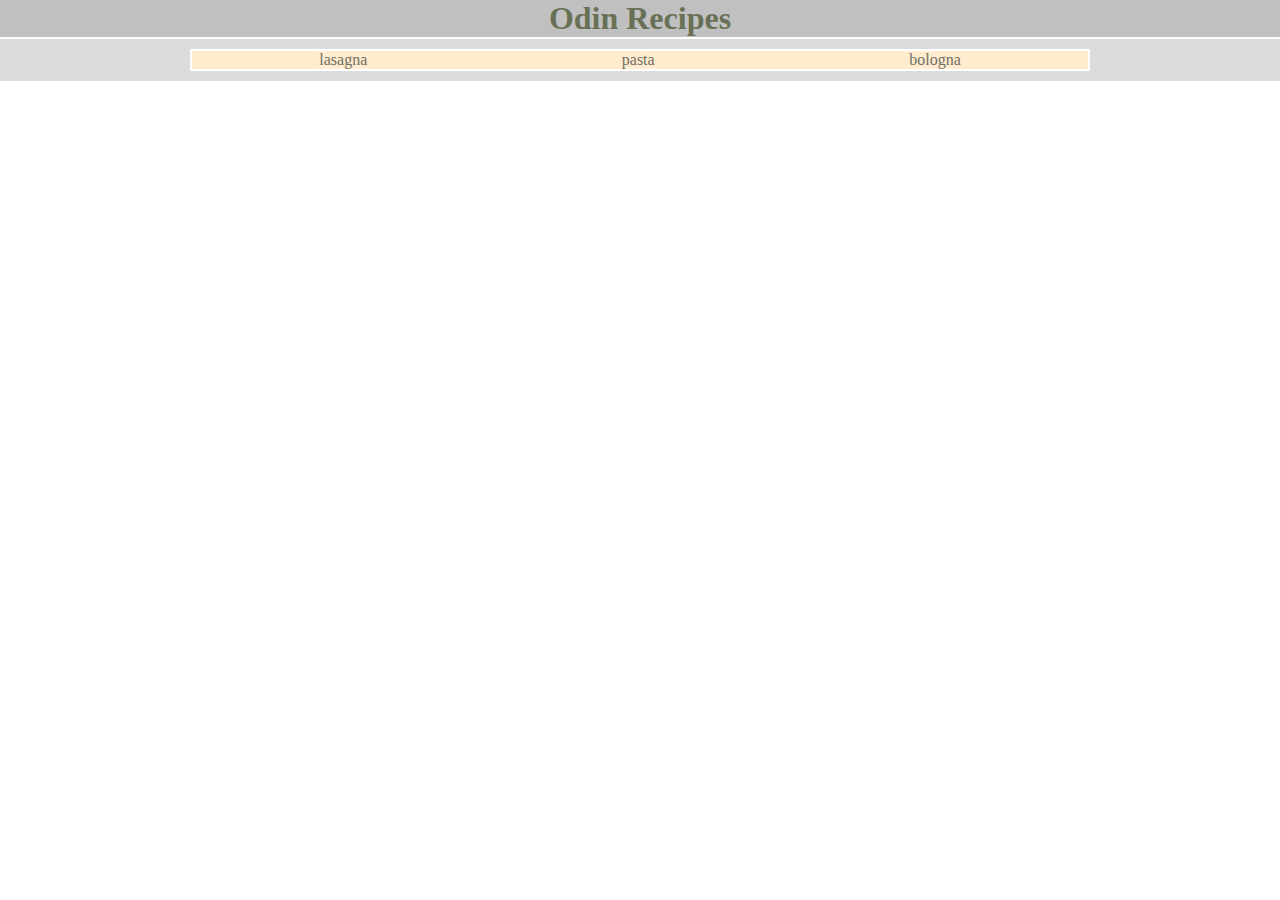
<file: index.html>
<!DOCTYPE html>
<html lang="en">
<head>
    <meta charset="UTF-8">
    <meta name="viewport" content="width=device-width, initial-scale=1.0">
    <title>This is delicious Recipes</title>
    <link rel='stylesheet' href='style.css'/>
</head>
<body>
    <h1>Odin Recipes</h1>
     <div class='menu-container'>
      <div class='menu'>
        <div class='date'><a href="recipes/lasagna.html">lasagna</a></div>
        <div class='signup'><a href="recipes/pasta.html">pasta</a></div>
        <div class='login'><a href="recipes/bologna.html">bologna</a></div>
      </div>
    </div>
    
</body>
</html>
</file>
<file: style.css>
* {
  margin: 0;
  padding: 0;
  box-sizing: border-box;
}

.menu-container {
  color: #fff;
  background-color: gainsboro; 
  padding: 10px 0;
  display: flex;
  justify-content: center;
}

.menu {
  border: 2px solid #fff; 
  background-color: blanchedalmond;
  width: 900px;
  display: flex;
  justify-content: space-around;

}

h1 {
  background-color:silver;
  margin-bottom: 2px;
  text-align: center;
  color: rgb(104, 113, 85);
}

a {
  text-decoration: none;
  color: rgb(113, 112, 101);
}
</file>
